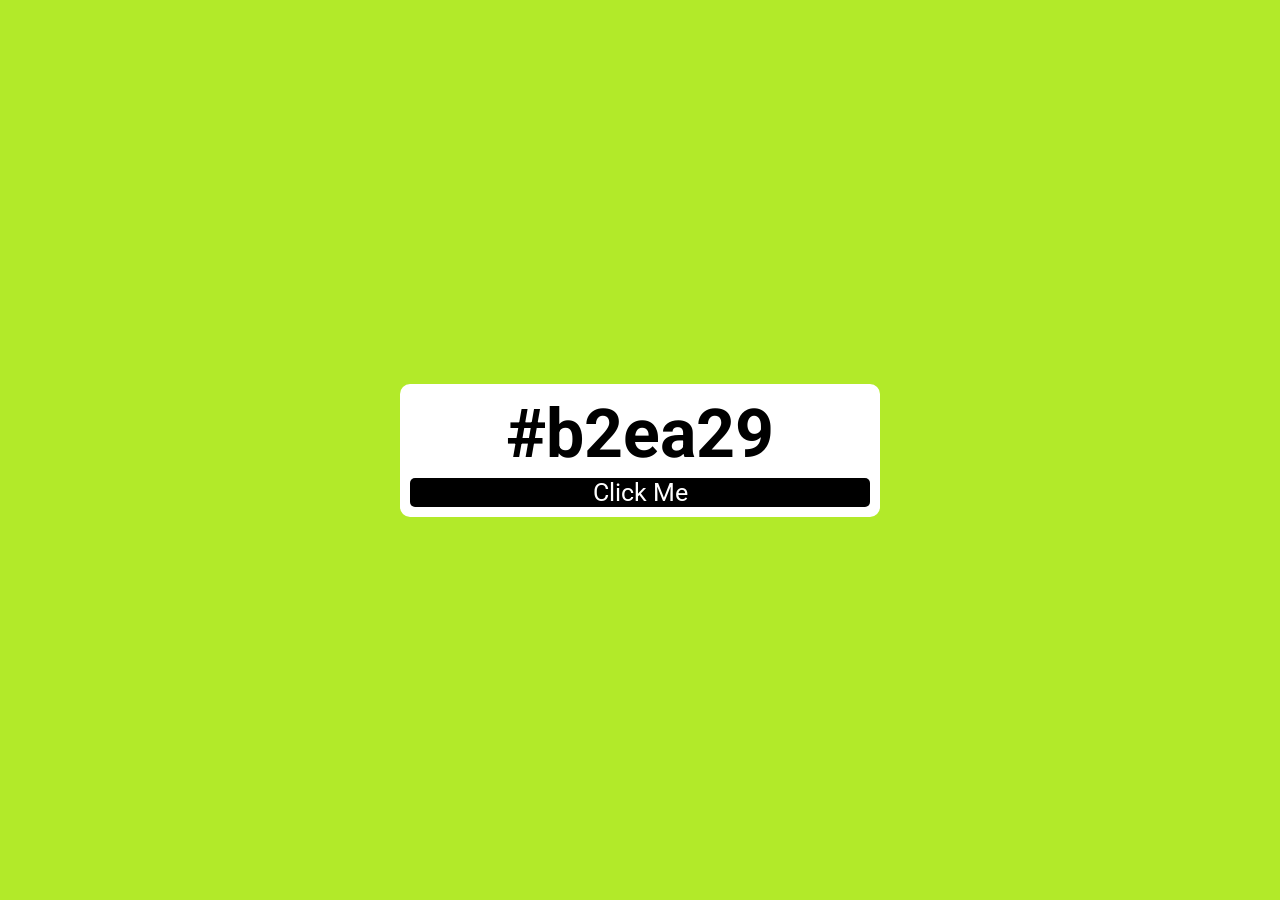
<file: Random Color Generator/random.html>
<!DOCTYPE html>
<html lang="en">
<head>
    <meta charset="UTF-8">
    <meta http-equiv="X-UA-Compatible" content="IE=edge">
    <meta name="viewport" content="width=device-width, initial-scale=1.0">
    <title>Document</title>
    <link rel="stylesheet" href="css/random.css">
</head>
<body>
    <div class="main">
         <div class="container">
            <h2 id="color-code">#ffff</h2>
            <button id="btn">Click Me</button>
         </div>
    </div>
    <script src="js/random.js">

    </script>
</body>
</html>
</file>
<file: Random Color Generator/css/random.css>
@import url('https://fonts.googleapis.com/css2?family=Roboto:wght@100&display=swap');

*{
    margin: 0;
    padding: 0;
    box-sizing: border-box;
    font-family: 'Roboto', sans-serif;
}

body{
    /* background-color: black; */
    /* this will hold color for 0.5 seconds */
    transition: 0.5s;
}

.main{
    width: 100%;
    height: 100vh;
    display: flex;
    justify-content: center;
    align-items: center;
}

/* 1 rem = 16px */
.container{
    width: 30rem;
    padding: 10px;
    border-radius: 10px;
    font-size: 45px;
    background-color: white;
    text-align: center;
}

button{
    margin-top: 5px;
    width: 100%;
    background-color: black;
    color: white;
    border: none;
    border-radius: 5px;
    display: block;
    font-size: 25px;
}
</file>
